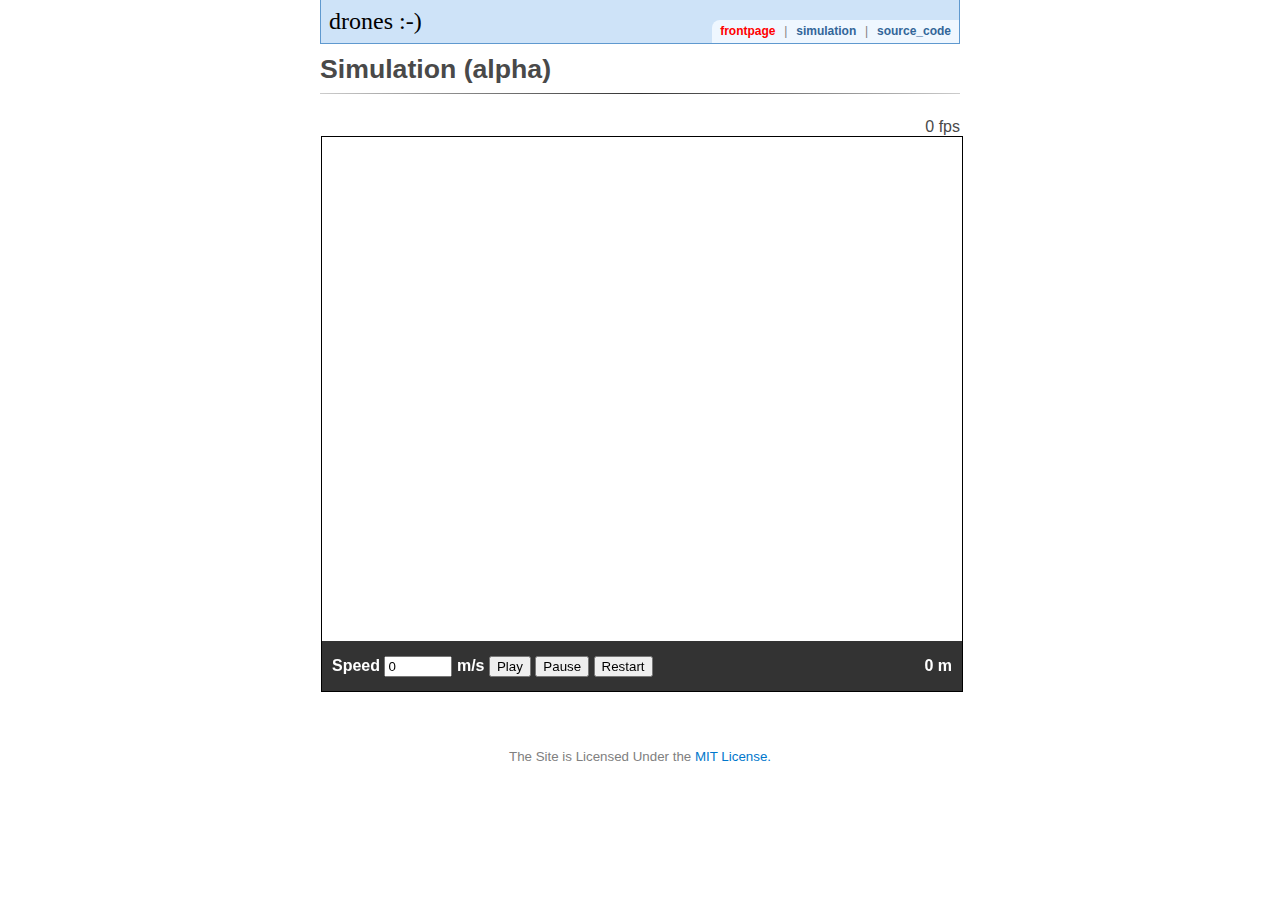
<file: simulation/index.html>
<!DOCTYPE html>
<html>
  <head>
    <meta charset='utf-8'>
    <meta http-equiv="Content-Language" content="en">
    <link rel="stylesheet" type="text/css" href="../lib/css/main.css">
    <link rel="stylesheet" type="text/css" href="../lib/css/drone.css">
    <title>Physics: Simulation</title>
  </head>
  <body>
    <div class="wrapper">
      <div class="header">
        <a href="/"><h1>drones :-)</h1></a>
      </div>
      <div class="nav">
        <ul>
          <li><a href="../" style="color: red;">frontpage</a></li>
          <li><span class="separator">|</span></li>
          <li><a href="../simulation/">simulation</a></li>
          <li><span class="separator">|</span></li>
          <li><a href="https://github.com/chiayolin/physics_drone">source_code</a></li>
        </ul>
      </div>
      <div class="body">
        <h1>Simulation (alpha)</h1><hr/>
        <span class="framerate"><span id="framerate">0</span> fps</span>
        <div id="droneCanvas">
         <div class="buttons">
          <label for="speed">Speed</label>
          <input name="speed" id="speedInput" type="number" value="200"> m/s</input>
          <button onclick="animation.frames.play();">Play</button>
          <button onclick="animation.frames.pause();">Pause</button>
          <button onclick="animation.frames.restart();">Restart</button>
          <span class="framerate"><span id="altitude">0</span> m</span>
      </div>
    </div>
    <script src="../lib/js/drone.js"></script>
      </div>
      <div class="footer">
        <p>
          The Site is Licensed Under the 
            <a href="https://raw.githubusercontent.com/chiayolin/physics_drone/gh-pages/LICENSE">
              MIT License.</a>
        </p>
      </div>
    </div>
  </body>
</html>
</file>
<file: lib/css/main.css>
@font-face {
  font-family: 'bitstream_vera_serifroman';
  src: url('./font/VeraSerif/VeraSerif-webfont.eot');
  src: url('./font/VeraSerif/VeraSerif-webfont.eot?#iefix') format('embedded-opentype'),
       url('./font/VeraSerif/VeraSerif-webfont.woff') format('woff'),
       url('./font/VeraSerif/VeraSerif-webfont.ttf') format('truetype'),
       url('./font/VeraSerif/VeraSerif-webfont.svg#bitstream_vera_serifroman') format('svg');
       font-weight: normal;
       font-style: normal;
}


body, h1, h2, h3, h4, h5, h6,
p, blockquote, pre, hr,
dl, dd, ol, ul, figure, a {
  margin: 0;
  padding: 0; 
}

a:link, a:visited { 
  color: #07c;
  text-decoration: none;
  cursor: pointer;
}

div.wrapper {
  width: 40em;
  margin: auto;
  background-color: #fff;
}

div.header {
  padding: 0.5em;
  padding-top: .5em;
  padding-bottom: .5em;
  margin-bottom: .1em;
  background-color: #cee3f8;
  border: 1px solid #5f99cf;
  border-top: 0px;
}

div.header h1 {
  font-family: "Palatino Linotype", "Book Antiqua", Palatino, serif;
  font-weight: 100;
  font-size: 18pt;
  margin: 0;
  padding: 0;
  color: #000;
}

div.nav {
  margin-top: -1.61em;
  margin-right: 1px;
  padding-top: .1em;
  padding-bottom: .2em;
  padding-right: .5em;
  padding-left: .5em;
  border-top-left-radius: .5em;
  background-color: #eff7ff;
  float: right;
}

div.nav ul {
  list-style: none;
}

div.nav li {
  font-family: helvetica, arial, sans-serif;
  font-size: 9pt;
  font-weight: bold;
  display: inline;
  width: 40em;
}

div.nav a:link, div.nav a:visited {
  color: #369;
}

div.nav span.separator {
  color: gray;
  font-weight: normal;
  padding-right: .4em;
  padding-left: .4em;
}

div.body {
  font-family: helvetica, arial, sans-serif;
  text-transform: full-width;
  padding: .5em;
  padding-left: 0em;
  padding-right: 0em;
  color: #494949;
}

div.body hr {
  border: 0;
  height: 1px;
  background: #333;
  background-image: linear-gradient(to right, #ccc, #333, #ccc);
  margin-bottom: 1.5em;
}


div.body h1 {
  font-size: 20pt;
  font-weight: bold;
  margin-bottom: 8.5px;
}

div.body h2 {
  font-size: 14pt;
  font-weight: bold;
  margin-bottom: 8.5px;

}

div.body h3 {
  font-size: 12pt;
  font-weight: bold;
  margin-bottom: 8.5px;
}

div.body h4 {
  font-size: 11pt;
  font-weight:bold;
  margin-bottom: 8.5px;
}

div.body p {
  font-size: 11pt;
  line-height: 1.5em;
  margin-bottom: 1em;
}

div.body img {
  /* i don't know why it is not centered
   * but it's good enough for demo, will
   * fix that later. */
  margin: auto;
  margin-bottom: 1em;
}

div.footer {
  position: relative;
  padding-top: 3em;
  padding-bottom: 3em;
  padding-left: 0em;
  bottom: 0;
  left: 50;
  right: 50;
  height: 2em;
  width: 40em;
}

div.footer p {
  font-family: helvetica, arial, sans-serif;
  text-align: center;
  font-size: smaller;
  padding:0; margin:0;
  color: gray;
  
}

div.footer table, tr, td {
  border: 0px solid black;
  padding:0; margin:0;
  width: 100%;
  padding-bottom: 2em;

}

div.feed .fixed {
    position: fixed;
    width: 100%;
    z-index: 99;
}

div.feed .at-top {
    top: 0;
}

div.feed .without-top-margin {
    margin-top: 0;
}

div.feed ul {
    padding: 0;
    list-style-type: none;
    width: 640px;
    margin: 0 auto;
}

div.feed .event {
    margin-bottom: 10px;
    padding: 5px;
    border-bottom: 1px solid #ddd;
}

div.feed .event small {
    color: #444;
    font-size: 10pt;
}

div.feed .event-title {
    color: #222;
    font-size: 11pt;
}

div.feed .action-type {
    margin-left: 5px;
    color: #fff;
    font-size: 10pt;
    padding: 2px 6px;
    background: cadetblue;
    border-radius: 6px;
    float: right;
}
</file>
<file: lib/css/drone.css>
#droneCanvas {
  margin: 1px;
  max-width: 40em;
  overflow: hidden;
  position: relative;
  width: 100%;
  border:1px solid #000000;
}

#speedInput {
  width: 60px;
}

.buttons {
  -webkit-font-smoothing: antialiased;
  background: #201400;
  background: rgba(0,0,0,0.8);
  -webkit-box-sizing: border-box;
  -moz-box-sizing: border-box;
  -ms-box-sizing: border-box;
  box-sizing: border-box;
  color: #fff;
  font-weight: bold;
  height: 50px;
  line-height: 50px;
  padding: 0 10px;
  position: absolute;
  top: 504px;
  width: 100%;
  z-index: 1;
}

.framerate {
  float: right;
}
</file>
